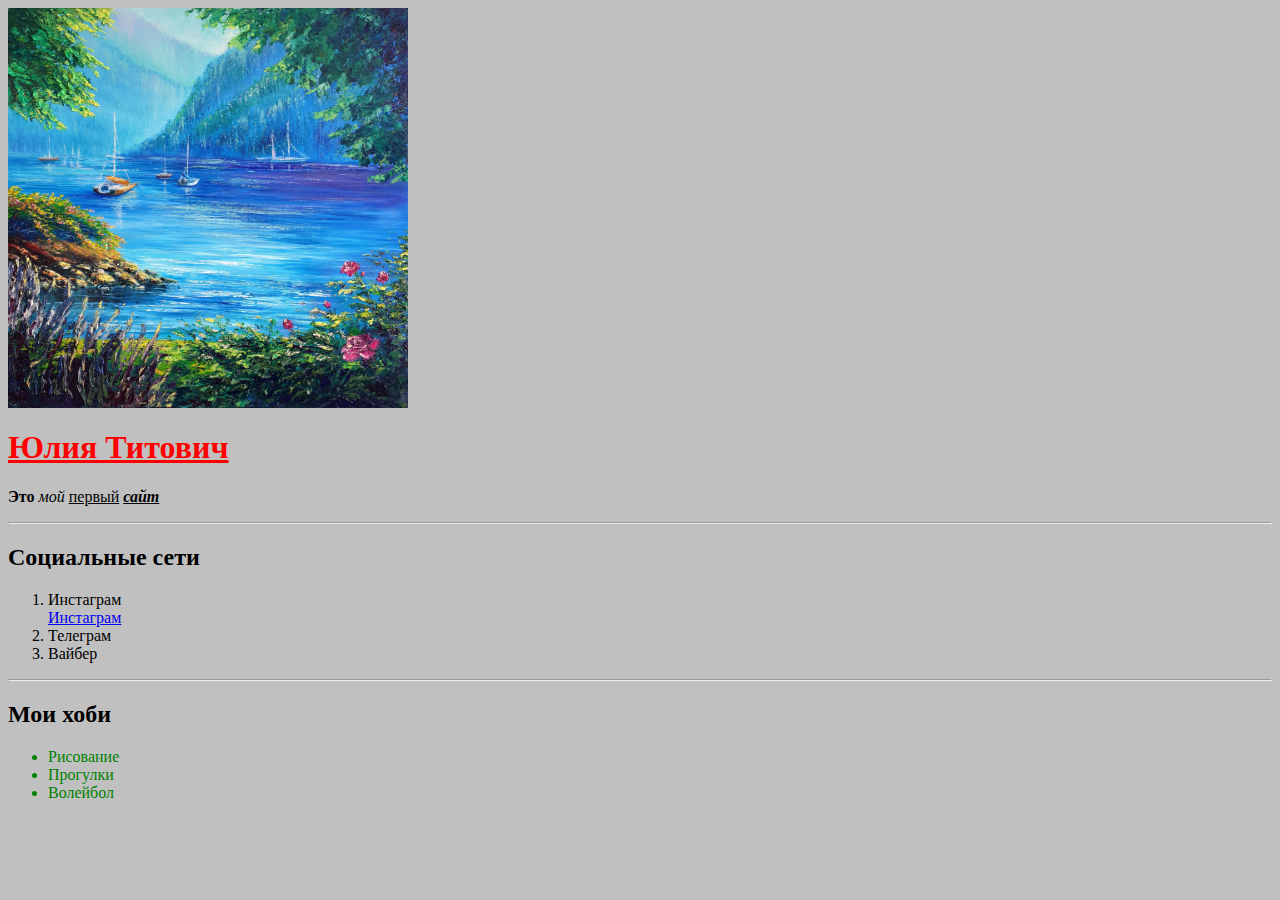
<file: Lesson2/index.html>
<html>
<head> 
    <link href="css/style.css" rel="stylesheet" type="text/css">
    <title>Lesson2</title>
</head>
<body>
    <img src="images/hhh.jpg">
    <h1>Юлия Титович</h1>
     <p><b>Это</b> <i>мой</i> <u>первый</u> <b><i><u>сайт</u></i></b></p>
      <hr>
       <h2>Социальные сети</h2>
       <ol>  
        <li>Инстаграм</li><a href="http://instagram.com">Инстаграм</a>
        <li>Телеграм</li>
        <li>Вайбер</li>
       </ol>
        <hr>
         <h2>Мои хоби</h2>
          <ul>
           <li>Рисование</li>
           <li>Прогулки</li>
           <li>Волейбол</li>
          </ul>  
</body>
</html>
</file>
<file: Lesson2/css/style.css>
h1{
    font: size 50px;
    color: red;
    text-decoration: underline;
}
body{
    background-color:silver;
}
img{
    width: 400px;
    height: 400px;
}
ul{
    color: green;
}
</file>
